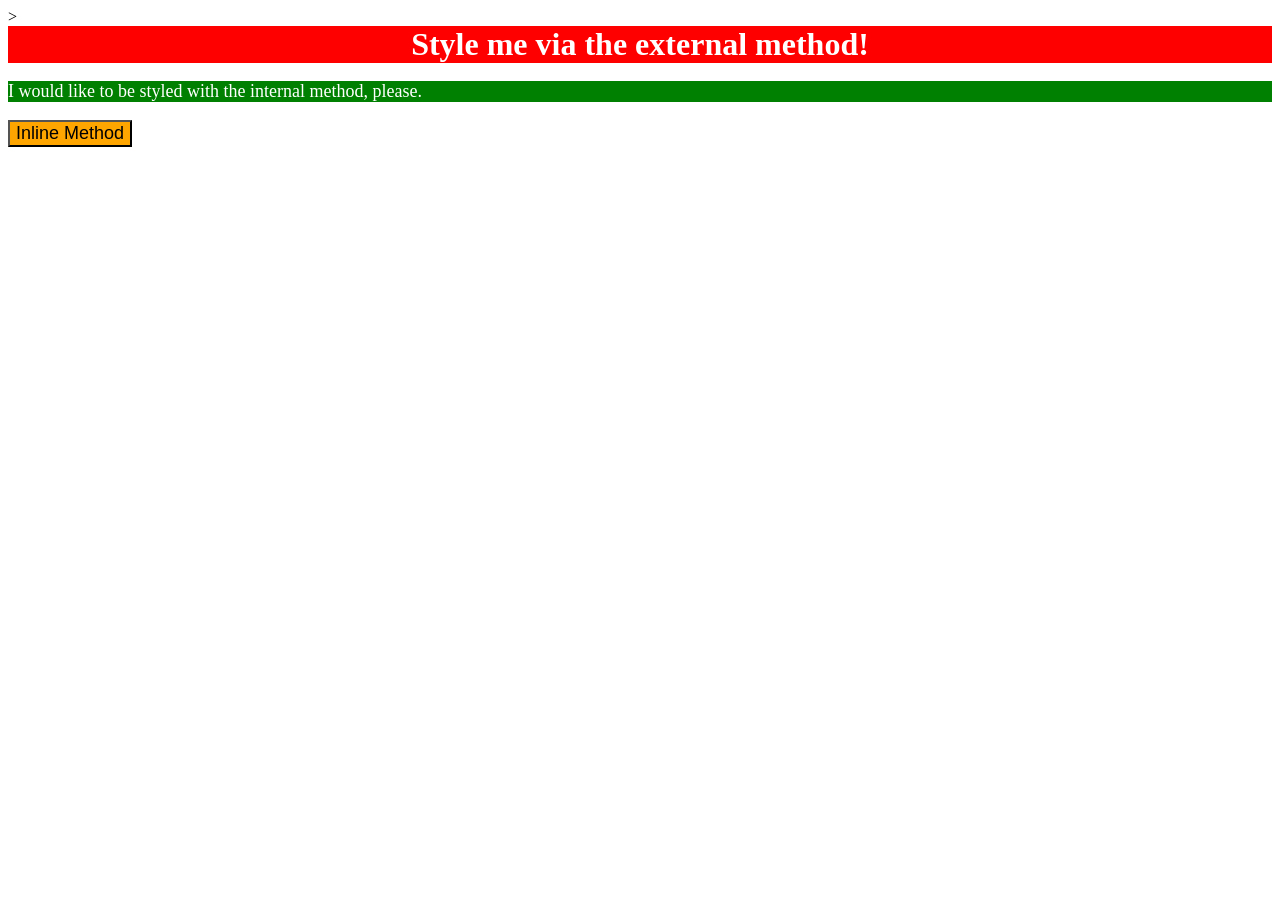
<file: foundations/intro-to-css/01-css-methods/index.html>
<!DOCTYPE html>
<html lang="en">
  <head>


<!-- EXTERNAL METHOD (linking to an external css file) -->
    <link rel="stylesheet" href="styles.css">>
    
    <!-- internal method (adding css in the head of the document) -->
    <style> 
      p {
        background: green;
        color: white;
        font-size: 18px;
      }
    </style>
    <meta charset="UTF-8">
    <meta http-equiv="X-UA-Compatible" content="IE=edge">
    <meta name="viewport" content="width=device-width, initial-scale=1.0">
    <title>Methods for Adding CSS</title>
  </head>
  <body>
    <div>Style me via the external method!</div>
    <p>I would like to be styled with the internal method, please.</p>

      <!-- Inline method (adding css directly to the element) -->
    <button style="background: orange; font-size: 18px;">Inline Method</button> 

    
  </body>
</html>
</file>
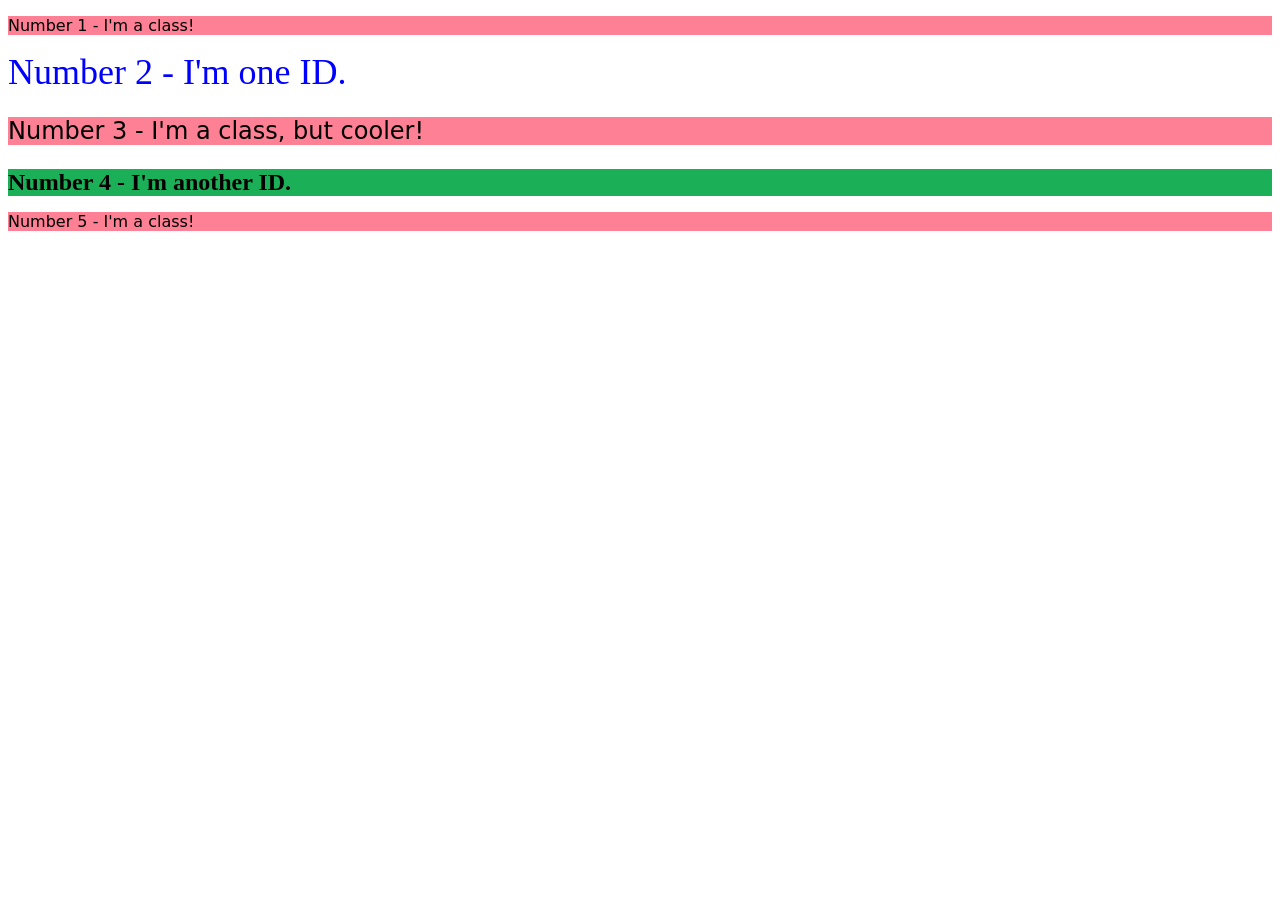
<file: foundations/intro-to-css/02-class-id-selectors/index.html>
<!DOCTYPE html>
<html lang="en">
  <head>
    <meta charset="UTF-8">
    <meta http-equiv="X-UA-Compatible" content="IE=edge">
    <meta name="viewport" content="width=device-width, initial-scale=1.0">
    <title>Class and ID Selectors</title>
    <link rel="stylesheet" href="style.css">
  </head>
  <body>
    <p class="odd">Number 1 - I'm a class!</p>
    <div id="id1">Number 2 - I'm one ID.</div>
    <p class="odd cool">Number 3 - I'm a class, but cooler!</p>
    <div id="id2" class="cool">Number 4 - I'm another ID.</div>
    <p class="odd">Number 5 - I'm a class!</p>
  </body>
</html>
</file>
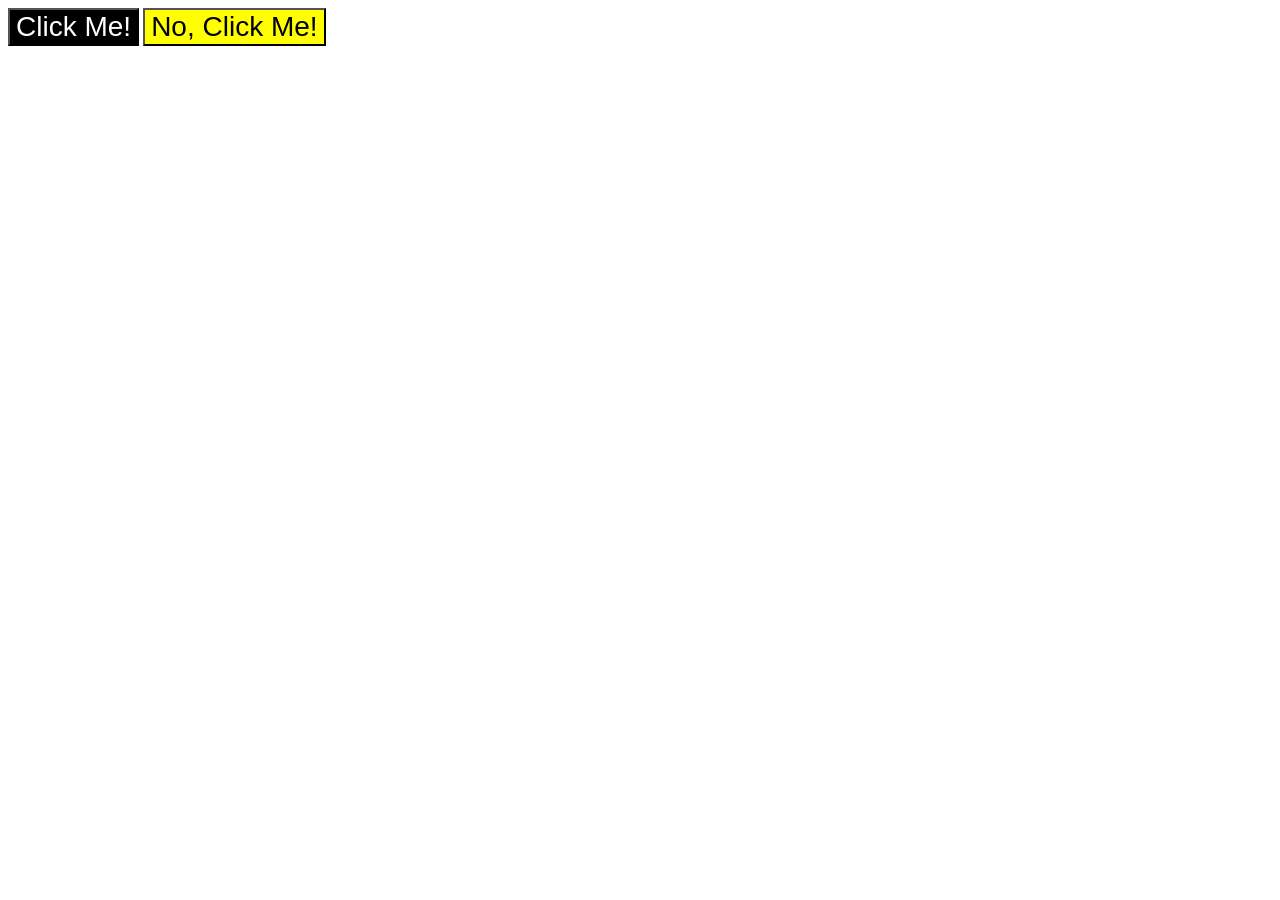
<file: foundations/intro-to-css/03-grouping-selectors/index.html>
<!DOCTYPE html>
<html lang="en">
  <head>
    <meta charset="UTF-8">
    <meta http-equiv="X-UA-Compatible" content="IE=edge">
    <meta name="viewport" content="width=device-width, initial-scale=1.0">
    <title>Grouping Selectors</title>
    <link rel="stylesheet" href="style.css">
  </head>
  <body>
    <button class="YES">Click Me!</button>
    <button class="NO">No, Click Me!</button>
  </body>
</html>
</file>
<file: foundations/intro-to-css/01-css-methods/styles.css>
div {
  background: red;
  color: white;
  font-size: 32px;
  text-align: center; 
  font-weight: bold
 }
</file>
<file: foundations/intro-to-css/02-class-id-selectors/style.css>
.odd {
    background-color: rgb(254, 128, 149);
    font-family: 
    Verdana,
    "DejaVu Sans",
    sans-serif
}
.cool {
   font-size: 24px;
} 
#id1 {
    color:blue;
    font-size: 36px;
}
#id2 {
    background-color:rgb(27, 175, 88);
     font-weight: bold;
}
</file>
<file: foundations/intro-to-css/03-grouping-selectors/style.css>
.YES, .NO {
    font-size: 28px;
    font-family: 'Helvetica', "Times New Roman", sans-serif;
}

.YES {
    color: WHITE;
    background-color: black;
}
.NO {
    
    background-color: yellow;
}
</file>
